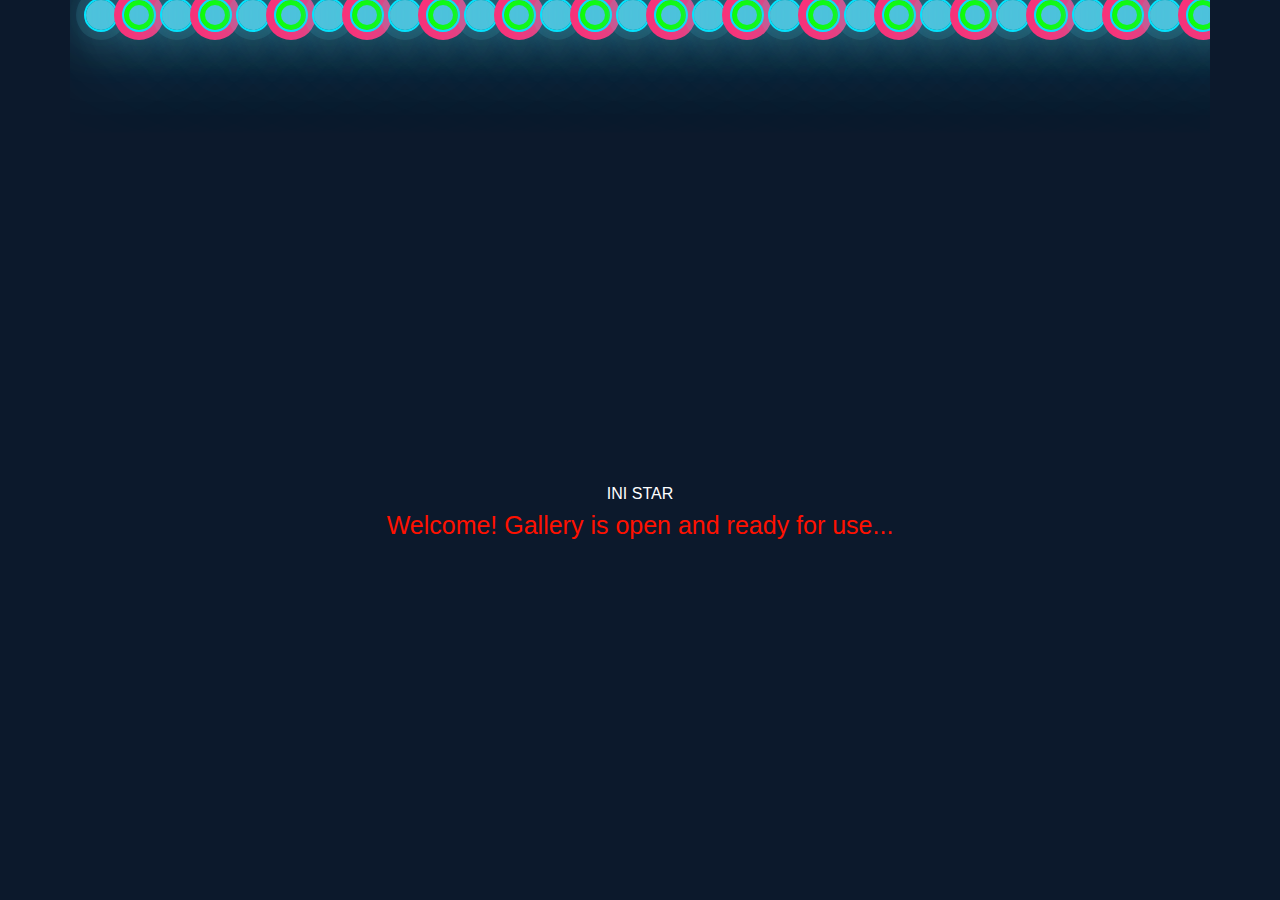
<file: animation of different colors going up.html>
<!DOCTYPE html>
<html lang="en">
<head>
 <meta charset="utf-8">
     <meta name="viewport" content="width=device-width, initial-scale=1">
     <title>Bootstrap demo</title>
     <link href="https://cdn.jsdelivr.net/npm/bootstrap@5.3.3/dist/css/bootstrap.min.css" rel="stylesheet" integrity="sha384-QWTKZyjpPEjISv5WaRU9OFeRpok6YctnYmDr5pNlyT2bRjXh0JMhjY6hW+ALEwIH" crossorigin="anonymous">
     <link rel = "stylesheet" href="style.css ">
</head>
<body>
    <div class = "container">
        <div class ="bubbles">
        <span style="--1:11;"></span>
        <span style="--1:12;"></span>
        <span style="--1:24;"></span>
        <span style="--1:10;"></span>
        <span style="--1:14;"></span>
        <span style="--1:23;"></span>
        <span style="--1:18;"></span>
        <span style="--1:16;"></span>
        <span style="--1:19;"></span>
        <span style="--1:20;"></span>
        <span style="--1:22;"></span>
        <span style="--1:25;"></span>
        <span style="--1:18;"></span>
        <span style="--1:21;"></span>
        <span style="--1:15;"></span>
        <span style="--1:13;"></span>
        <span style="--1:26;"></span>
        <span style="--1:17;"></span>
        <span style="--1:13;"></span>
        <span style="--1:28;"></span>
        <span style="--1:11;"></span>
        <span style="--1:12;"></span>
        <span style="--1:24;"></span>
        <span style="--1:10;"></span>
        <span style="--1:14;"></span>
        <span style="--1:23;"></span>
        <span style="--1:18;"></span>
        <span style="--1:16;"></span>
        <span style="--1:19;"></span>
        <span style="--1:20;"></span>
        <span style="--1:22;"></span>
        <span style="--1:25;"></span>
        <span style="--1:18;"></span>
        <span style="--1:21;"></span>
        <span style="--1:15;"></span>
        <span style="--1:13;"></span>
        <span style="--1:26;"></span>
        <span style="--1:17;"></span>
        <span style="--1:13;"></span>
        <span style="--1:28;"></span>
        </div>
    <div class="name"><h6>Ini star</h6><h1>Welcome! Gallery is open and ready for use...</h1></div>
    </div>
<style>
    *{
        margin: 0;
        padding: 0;
        box-sizing: border-box;
    }
    .name{
       position: relative;
       color: white;}
 h6{
    position:relative;
            font-family:'Trebuchet MS', 'Lucida Sans Unicode', 'Lucida Grande', 'Lucida Sans', Arial, sans-serif;
            font-weight:normal;
            color: #fff;
            text-transform: uppercase;
            display: flex;
             justify-content: center;
             -ms-align-items: center;
             align-items: center;
             min-height: 100vh;
 }
 h1{
    position:relative;
            font-family:'Trebuchet MS', 'Lucida Sans Unicode', 'Lucida Grande', 'Lucida Sans', Arial, sans-serif;
            font-weight:normal;
            color: #fff;
            font-size: 25px;
            color: #ff1100;
            display: flex;
             justify-content: center;
             -ms-align-items: center;
             align-items: center;
             min-height: 105vh;
             margin-top: -100vh;
 }
    body{
       min-height: 100bh;
       background:#0c192c;
    }
    .container{
        position: relative;
        width: 100%;
        height: 100vh;
        overflow: hidden;
    }
    .bubbles{
        position: relative;
        display:flex;
    }
    .bubbles span{
        position: relative;
        width: 30px;
        height: 30px;
        background: #4fc3dc;
        margin: 0 4px;
        border-radius: 50%;
        box-shadow: 0 0 0 10px #4fc3dc22,
        0 0 50px #4fc3dc,
        0 0 100px #4fc3dc;
        animation: animate 15s linear infinite;
        animation-duration: calc(10s/ var(--1))
    }
    .bubbles span:nth-child(even)
    {
        box-shadow: 0 0 0 10px #ff2d75,
        0 0 50px #4fc3dc,
        0 0 100px #4fc3dc;
    
     }
    @keyframes animate{
        0%
        {   transform: translateY(100vh) scale(0);
        }
        100%
        {   transform: translateY(-10vh) scale(1);
        }
    }


</style>
</file>
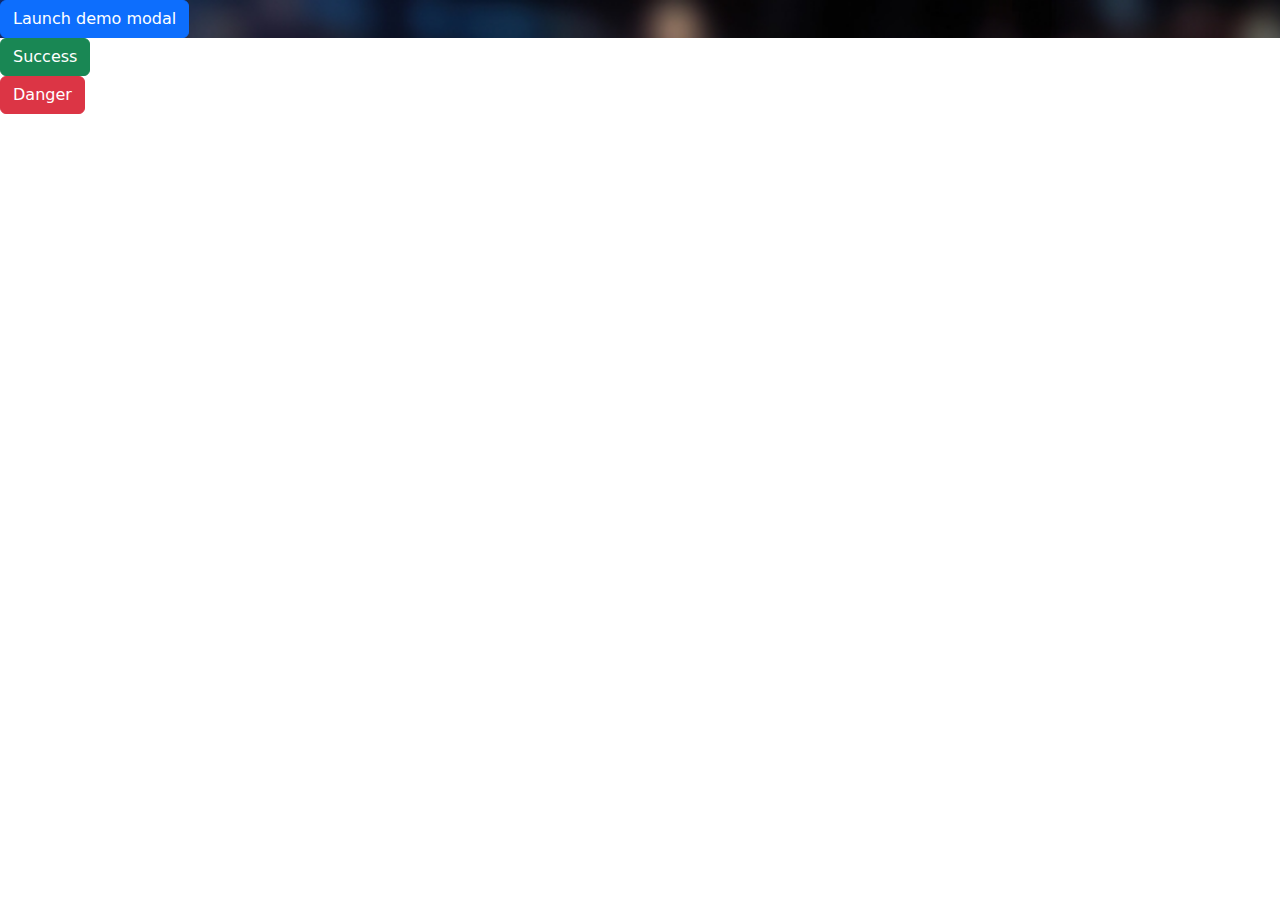
<file: botton one i did first.html>
<!doctype html>
<html lang="en">
  <head>
    <meta charset="utf-8">
    <meta name="viewport" content="width=device-width, initial-scale=1">
    <title>Bootstrap demo</title>
    <link href="https://cdn.jsdelivr.net/npm/bootstrap@5.3.3/dist/css/bootstrap.min.css" rel="stylesheet" integrity="sha384-QWTKZyjpPEjISv5WaRU9OFeRpok6YctnYmDr5pNlyT2bRjXh0JMhjY6hW+ALEwIH" crossorigin="anonymous">
  </head>
  <body>

<style>
      .body{
        background-image: url("dddd.jpg");
        background-repeat: no-repeat;
        background-attachment: fixed;
        background-position: center;
        background-size: cover;


      h1{

        background-color: #4158D0;
        background-image: linear-gradient(43deg, #4158D0 0%, #C850C0 46%, #FFCC70 100%);
        background-repeat: no-repeat;
        background-attachment:fixed;
         }

      p{
        background-color: #4158D0;
        background-image: linear-gradient(43deg, #4158D0 0%, #C850C0 46%, #FFCC70 100%);
        background-repeat: no-repeat;
        background-attachment:fixed;
         }


        
      .colour{
          border-color: goldenrod;
      }
      .Border{
        h1{
          border-top-style: dotted;
          border-bottom-style:double;
          border-left-width: 10px;
          border-left-color: silver;
        }
        p{
          border-style:outset;
          border-width: Spx;
          border-color: gold;
          border-radius: 10px;
          padding: 5px;
        }
      }
    }
</style>


<div class ="body ">


  <!-- Button trigger modal -->
  <button type="button" class="btn btn-primary" data-bs-toggle="modal" data-bs-target="#exampleModal">
    Launch demo modal
  </button> 

</div>
<div class = "col"><botton type="button" class ="btn btn-success">Success</button></div>
<div class = "col"><botton type="button" class ="btn btn-danger">Danger</button></div>
</div>




<!-- Modal -->
<div class="modal fade" id="exampleModal" tabindex="-1" aria-labelledby="exampleModalLabel" aria-hidden="true">
<div class="modal-dialog">
<div class="modal-content">
<div class="modal-header">
<h1 class="modal-title fs-5" id="exampleModalLabel">Modal title</h1>
<button type="button" class="btn-close" data-bs-dismiss="modal" aria-label="Close"></button>
</div>
<div class="modal-body">
...
</div>
<div class="modal-footer">
<button type="button" class="btn btn-secondary" data-bs-dismiss="modal">Close</button>
<button type="button" class="btn btn-primary">Save changes</button>
</div>
</div>
</div>
</div>
<script defer src="https://cdn.jsdelivr.net/npm/bootstrap@5.3.3/dist/js/bootstrap.bundle.min.js" integrity="sha384-YvpcrYf0tY3lHB60NNkmXc5s9fDVZLESaAA55NDzOxhy9GkcIdslK1eN7N6jIeHz" crossorigin="anonymous"></script>
<script defer scr="https://cdn.jsdelivr.net/npm/@popperjs/core@2.11.8/dist/umd/popper.min.js" integrity="sha384-I7E8VVD/ismYTF4hNIPjVp/Zjvgyol6VFvRkX/vR+Vc4jQkC+hVqc2pM8ODewa9r" crossorigin="anonymous"></script>
<script defer src="https://cdn.jsdelivr.net/npm/bootstrap@5.3.3/dist/js/bootstrap.min.js" integrity="sha384-0pUGZvbkm6XF6gxjEnlmuGrJXVbNuzT9qBBavbLwCsOGabYfZo0T0to5eqruptLy" crossorigin="anonymous"></script>
<div>
</body>
</html>
</file>
<file: style.css>
*,
*::before,
*::after{
padding: 0;
margin: 0;
box-sizing: border-box;
font-family: system-ui;
}




.loader{
  position: fixed;
  background: #3d4bdf url("spinnerloader.gif") no-repeat center;
  background-size: 7%;
  height: 100vh;
  width: 100%;
  position: fixed;
  z-index: 100000;
  display: flex;
  align-items: center;
  justify-content: center;
  overflow: hidden;
}
.preloader {
  position: fixed;
  width:5.2%;
  aspect-ratio: 1;
  padding: 0px;
  border-radius:100%;
  border:2px solid;
  border-top-color:rgba(0,0,0, 0.65);
  border-bottom-color:rgba(0,0,0, 0.15);
  border-left-color:rgba(0,0,0, 0.65);
  border-right-color:rgba(0,0,0, 0.15);
  -webkit-animation: preloader4 0.8s linear infinite;
  animation: preloader4 0.8s linear infinite;
}
.loader::after{
  position: fixed;

  content: "Loading ...";
  padding-block-start: 7rem;
}
@keyframes preloader4 {
  from {transform: rotate(0deg);}
  to {transform: rotate(360deg);}
}
@-webkit-keyframes preloader4 {
  from {-webkit-transform: rotate(0deg);}
  to {-webkit-transform: rotate(360deg);}
}

.container{
  position: relative;
  width: 100%;
  height: 100vh;
  overflow: hidden;
}
.bubbles{
  position: relative;
  display:flex;
}
.bubbles span{
  position: relative;
  width: 0px;
  aspect-ratio: 1;
  background: #4fc3dc;
  margin: 2%;
  border-radius: 50%;
  outline: 2px solid #02e6ff;
  animation: animate 1s linear infinite;
  animation-duration: calc(10s/ var(--1))
}
.bubbles span:nth-child(even)
{
  border: 5px solid rgb(13, 255, 0);
}
@keyframes animate{
  0%
  {   transform: translateY(100vh) scale(0);
  }
  100%
  {   transform: translateY(-10vh) scale(1);
  }
}


/*background color*/
.background{
  pointer-events: none;
  --clr-body-bg: linear-gradient(rgba(0, 0, 0, 0.534),#943050e4);
  background: var(--clr-body-bg);
margin: 0;
left: 0;
height: 100vh;
right: 0;
z-index:1;
top: 0;
animation-duration: 0.5ms ease-in-out;
}
.background p{
  background-color: #ffffff00;
  position: absolute;
  text-align: center;
  top: 50%;
  color: #fff;
}
.background img{
  position: relative;
  pointer-events: none;
  background: var(--clr-body-bg);
  height: 100vh !important;
  width: 100vw;
  object-fit: cover;
  top: 0;
  z-index: -1;
  background-repeat: no-repeat;
  background-attachment:scroll;
  background-size:cover;
  background-repeat: no-repeat;
}

body{
margin: 0;
overflow: hidden;
text-rendering: optimizeSpeed;
--body-clr-: #000;
color: var(--body-clr-);
min-height: 100vh;
}
.daf{
  visibility: hidden;
  transition: visibility 2s;
}
img{
  display: block;
  max-width: 100%;
}
 ::-webkit-scrollbar{
  position: absolute;
    width: 1em;
    height: 1em;
}
::-webkit-scrollbar-track{
    background-color: #ffffff;
    border-radius: 2px;
    margin-block: 0.5em;
}
::-webkit-scrollbar-thumb{
    background: hsl(120, 69%, 24%);
    border: .2em solid hsl(120, 100%, 58%);
    border-radius: 100vw;
}
::-webkit-scrollbar-thumb:hover{
    background: linear-gradient(#008aff, #00ffe7);
    animation: scrollbaranimate 5s linear infinite;
}
@keyframes scrollbaranimate {
    0%,100%{
        filter:hue-rotate(0deg);
    }
    50%{
        filter: hue-rotate(360deg);
    }
}
.Profile-login{
position: fixed;
left: 60em;
z-index: 3;
top: .7rem;
}
.menubar{
  position: relative;
  border-radius: 50% ;
  cursor: pointer;
}
.menubar p{
  position: absolute;
  top: 0em;
  left: 3rem;
  white-space: nowrap;
  background: #db143cc3;
  padding: .2rem .5rem;
  border-radius: 10px;
  border: 3px solid rgb(227, 75, 106);
}
.menubar p:hover{
  background:  #ff5174c3 ;
}
.menubar img{
width: 35px;
aspect-ratio: 1 / 1;
object-fit: cover;
border-radius: inherit;
display: block;
}
/* menu bar */
.examples {
top: 3em;
max-width: 1200px;
left: -7em;
cursor: pointer;
position: fixed;
transform: scale(.08);
z-index: 5;
}
.examples button {
background: transparent;
border: 20px solid var(--button-color, #120bd3);
border-radius: 3em;
}


.button-two[data-state="closed"] :is(.top, .bottom) {
animation: to-open-icon 1s forwards;
}

.button-two[data-state="opened"] :is(.top, .bottom) {
animation: to-close-icon 1s forwards;
}
.button-two .hamburger {
transition: rotate 800ms 100ms;
}
.button-two[data-state="opened"] .hamburger {
rotate: 1turn;
}

.button-two .line.top {
--rotation: -45deg;
transform-origin: 65px 45px;
}
.button-two .line.bottom {
--rotation: 45deg;
transform-origin: 60px 55px;}
@keyframes to-close-icon {
0% {stroke-dashoffset: 0;}
40% {stroke-dashoffset: 79.9}
60%{stroke-dashoffset: 79.9;  rotate: calc(var(--rotation))} 
100% {stroke-dashoffset: 0;rotate: var(--rotation);}}
@keyframes to-open-icon {
0% {      stroke-dashoffset: 0;  rotate: var(--rotation);    } 
40% {stroke-dashoffset: 79.9;rotate: var(--rotation);} 60% {stroke-dashoffset: 79.9;}
100% {    stroke-dashoffset: 0;}}
/* £nd of background color*/
.scroll-watcher{
height: 3px;
position: fixed;
top:0;
left: 0;
z-index: 1000;
background-image: linear-gradient(90deg, #72FFB6, #10D164);
animation: bg-animation 5s infinite alternate;
background-size: 500%;
width: 100%;
scale: 0 1;
transform-origin: left;
animation: scroll-watcher linear;
animation-timeline: scroll(y);
border-radius: 0 50vw 50vw 0;
}
@keyframes scroll-watcher{
to{scale:1 1;}
} 

/*header main navigator begins*/
.header-main{           
width:100%;
height: 3.5em;
padding: 0 60px;
--headermain-bg-: linear-gradient(  90deg, #8A2387,#E94057, #F27121,#FDC830);
background-image: var(--headermain-bg-) ;
animation: bg-animation 30s infinite alternate;
background-size: 1000%;
position: fixed;
border-radius: 0 0 20px 20px;
box-shadow: 2px 2px 21px 1px rgba(0, 0, 0, 0.527);
padding-block: 1rem;
display: flex;
transition: margin-top .7s ease-in-out;
transition: background 1s ease-in;
z-index: 2;
}

.header-main nav{
display: flex;
align-items: center;
flex-wrap: nowrap;
}
.header-main .logo{
position:fixed;
align-self: center;
margin-right:  30em;
}
.header-main .logo img{
height: 35px;
cursor: pointer;
}
.header-main ul{
position: fixed;
height:auto;
list-style: none;
display: flex;
}

.header-main ul li a {
position: relative;
display: inline-block;
bottom: 0;
right: 0;
left: -8rem;
font-size: 1.1em;
font-optical-sizing: auto;
font-weight:bolder;
font-family: "Barlow", sans-serif;
font-style: normal;
--headermain-clr-txt: #000;
color: var(--headermain-clr-txt);
text-transform: uppercase;
text-decoration:none;
white-space:nowrap;}
.header-main li{
    position: relative;
    margin-left: 50px;
    cursor: pointer;
    transition: left .6ms;
    left: 150px;
    top: 2px;
}

nav .line{
position: absolute;
top: -10px;
height: 2.5px;
transform: scale(0);
background-image: linear-gradient(90deg,  #000 , #444444, #333, #000) ;
animation: bg-animation 5s infinite alternate;
background-size: 300%;
border-radius:  12% 8% 9% 8% / 50% 52% 47% 48%  ;
transition: width 1s 0s;
pointer-events: none;
}
.header-main nav ul li:nth-child(1):hover~ .line{
width: 45px;
left:72px;
transform: scale(1);
transition: left .3s;
}

.Gallery, .header-main nav ul li:nth-child(2):hover~ .line{
width: 72px;
left: 168px;
transform: scale(1);
transition: left .3s;
}

.Portfolio, .header-main nav ul li:nth-child(3):hover~ .line{
width: 88px;
left: 289px;
transform: scale(1);
transition: left .3s;
}

.Aboutme, .header-main nav ul li:nth-child(4):hover~ .line{
width: 83px;
left: 426px;
transition: left .3s;
transform: scale(1);
}

 .header-main nav ul li:nth-child(5):hover~ .line{
width: 74px;
left: 560px;
transform: scale(1);
transition: left .3s;
}

/*dropdowm effect*/




    .header-main ul li ul li a{
        position: relative;
        color: #000 !important;
        background: #00ffe7;
        top: -1px;
        align-items: center;
        text-align: center;
        height: max-content;
        padding: 7px;
        width: 10em;
        align-items: center;
        justify-content: center;
        border-radius:  5px;
       transform: translateX(-7.2em);
        overflow: hidden;
    }
.more-menu{
        position: relative;
        left: 11.1em !important;
        pointer-events: none !important;
        background: #00e5ff !important;
        height: 4.7em !important;
        padding: 0 7.6em 0 3.4em!important;
        transition: top .5s !important;
        opacity: 0;
        font-family: Arial, Helvetica, sans-serif;
        font-weight: 100;
        font-size: medium;
    }
    .more-btn{
        position: relative;
        width: 9.8em !important;
        transform: translateX(-14.15em);
        background: #00ffe7;
        text-align: center;
        height: 2.3em;
        width: 10em;
        display: flex;
        align-items: center;
        justify-content: center;
        font-family: Arial, Helvetica, sans-serif;
        font-weight: 100;
        font-size: large;
        padding-left: 2.7em;
        white-space: nowrap;
        border-radius: 0 0 5px 5px;
    }
    .more-btn svg{
    position: relative;
    left:-10px;
    transform: scale(.7);
    top: 5px;
    
    }

    .header-main ul li ul li a:hover, .more-item:hover, .more-btn:hover{
        --clr-submenu-bg: rgba(255, 0, 0, 0.112);
        background: var(--clr-submenu-bg) !important;
    }
    .more-btn:hover .more-menu{
   opacity: 1;
   top: -.1em !important;
   pointer-events: all !important;
    }
    .header-main ul li ul{
        position: absolute;
        display: flex;
        flex-direction: column;
        width: 10em;
        height: 15.7em;
        padding:  0px 7.6em  12em 55px;
        background: rgb(27, 220, 224);
        opacity: 0;
        pointer-events: none;
       left: -11.5em;
        top: 2.8em;
        transition: transform .5s ;
        transition: transform .3s ;
        border-radius:5px;
    }
    .header-main .sub::after{
        position: absolute;
        content: '';
        display: flex;
        background:rgba(0, 0, 0, 0);
        opacity: 1;
        justify-content: space-evenly;
        height: 1.5em;
        width: auto;
        inset: 0;
        top: 1em;
        cursor: default;
    }
     .header-main ul .Gallery:hover  .drop{
       pointer-events: all;
       transform: translateY(0);
       opacity: 1;
    }

.header-main.scrolled{
background: linear-gradient(  45deg , #FDC830 ,  #F37335);
margin-top: -.3em;
}
.header-main.scrolled nav .line{
top: 23px
}
.header-main.scrolled .search{
  position: fixed;
  top: -3em;
}
.header-main.scrolled.header-main ul li a:hover{
position: relative;
color: #656565;
 }
.menubar img.scrolled .Profile-login{
  position: fixed;
  top: 3px;
 }
@keyframes rotategallery {
from{
transform: rotate(0deg);
}
to{
transform: rotate(360deg);
}
}
@keyframes changecol {
0%{
filter: hue-rotate(0deg);
}
100%{
filter: hue-rotate(360deg);
}
}
@keyframes stop {
0%{
transform: rotate(none);
}
100%{transform: rotate(none);}
}

/* The submenu line height to each other */

/* sub menu line height ends */
.header-main .sm-links{
padding-bottom: 0px;
display: flex;
right: 150px;
}

/* Search bar */
.search{
position: fixed;
border-radius: 28px;
align-items: center;
background:#ffaed7c0 ;
height:30px;
border:none;
transform:  translate(-50%,50%);
width: 30px;
margin-bottom: 24px;
top: -.2em;
left: 900px;
align-content: center;
padding-block: 1rem;
border-radius: 40px;
overflow: hidden;
box-shadow: 0 0 2px .5px rgba(0, 0, 0, 0.256);
visibility: visible;
transition: visibility 2s 5s;
z-index: 2;
transition: width 2s cubic-bezier(0.68, -0.55, 0.27, 1.55) ;
}

.search-input{
position: absolute;
font-size: 16px;
font-family: Moderustic, sans-serif;
transform:  translate(-50%,50%);
color: #fff;
top: -6px;
left: 170px;
outline: none;
font-weight: 400;
border: none;
background: rgba(0, 0, 0, 0);
}

.search:hover {
transition: width 1s cubic-bezier(0.01, 0.01, 0.26, 0.68);
width: 240px;
box-shadow: none;
}

/*Focus within the search bar*/
.search:focus-within{
background: var(--headermain-bg-) ;
animation: bg-animation 30s infinite alternate;
background-size: 300%;
border-radius: 50px;
width: 230px;
border:1px solid white;

}

/*Search sign*/
.searchp{
position: absolute;
cursor: pointer;
border-radius: 35px;
inset: 0 auto;
opacity: 1;
align-self: center;
height: max-content;
}
@keyframes movesearchtoright {
 0%{
  right: 90%
 }
  100%{
    right: 0%;
  }
}
/*search sign image*/
.searchp img{
position: relative;
width: 23px;
aspect-ratio: 1;
align-self: center;
}

.search button{
border-radius: 60px;
border: none;
width: 2.3em;
aspect-ratio: 1;
display:grid;
place-items: center;
}
.search:focus-within> .searchp button{
transition: 2s;
background: #fcd1d1;
}
.search:focus-within> .search-input{
position: absolute;
left: 6rem;
width: 70%;
align-self: center;
}

/*Input for search bar*/
.search:focus-within> .searchp{
position: absolute;
animation: movesearchtoright 1s linear forwards ;
}

/*Place holder*/
.search-input::placeholder{
color: rgb(255, 255, 255);
transition: color 1s;
position: relative;
}
.search:hover > .search-input::placeholder{
position: absolute;
color: rgb(255, 100, 100);
width: auto;
}

.search:focus-within> .search-input::placeholder{
color: transparent;
}

.search button[type="reset"]{
position: absolute;
opacity: 0;
left: 85%;
width: 25px;
top: -1em;
cursor: pointer;
border-radius: 50%;
z-index: 2;

}
.search button[type="reset"]:hover{
  background: transparent;
  border: 2px solid #fff;
}
.search button [type="reset"] svg{
  display: block;
height: 100%;
color: #000;
width: 100%;
cursor: pointer;
}
.search:not(:focus-within)> .searchp{
opacity: 1;
}
.searchp.active{
transition: opacity 2s;
opacity: 0;
}
.search [type="reset"].active{
position: relative;
opacity: 1;
animation-delay: 1.2s;
cursor: pointer;
}

.search:not(:focus-within) .search-input button[type="reset"]{
position: relative;
animation: none;
}
.search-input button[type="reset"]:active> button[type="reset"]{
position: relative;
transition: 3s;
top: -7px;
cursor: pointer;
}

@keyframes visibleclose {
0%{
opacity: 1;}
100%{
opacity: 1;}}
@keyframes clickclose {
0%{
position: relative;
top: 4px}
50%{
position: relative;
top: 3px;}
100%{
position: relative;
top: -7px;}}
.submit{
position: relative;
display: inline-block;
cursor: pointer;
left: 620%;
transform: scale(0.5);
filter: contrast(100%);
top: -12px;
opacity: 1;
background: none;}
.search:focus-within:hover .submit.active{
position: relative;
opacity: 1;
background: none;}
#cover {
position: fixed;
top: 6.2em;
left: 71em;
width: 5.6em;
height: 6em;
padding: 35px;
margin: -120px auto 0 auto;
background-color: #ff7575;
border-radius: 20px;
box-shadow: 0 10px 40px #ff7c7c, 0 0 0 10px #ffffffeb;
transform: scale(0.3);
z-index: 3;}
#s-cover {
width: 1px;
padding-left: 10px;
padding-bottom: 55px;
padding-top: 0px;
align-content: center;}
#cover button {
position: absolute;
display: block;
width: 84px;
height: 96px;
right: .23em;
top: 0em;
color: #fff;
font-family: Nunito;
padding: 0;
margin: 0;
border: 0;
background-color: transparent;
cursor: pointer;}
#s-circle {
position: relative;
top: -8px;
left: 1em;
width: 65px;
height: 65px;
margin-top: 0;
border-width: 15px;
border: 15px solid #ffffff;
background-color: transparent;
border-radius: 50%;
transition: 0.5s ease all;}
#cover button span {
position: absolute;
top: 68px;
left: -4px;
display: block;
width: 55px;
height: 15px;
background-color: transparent;
border-radius: 10px;
transform: rotateZ(-55deg);
transition: 0.5s ease all;}
#cover button span:before,
#cover button span:after {
content: "";
position: absolute;
bottom: 0;
right: 5px;
width: 45px;
height: 15px;
background-color: #fdfdfd;
border-radius: 10px;
transform: rotateZ(-5deg);
transition: 0.5s ease all;
}#s-cover:hover #s-circle {
top: -1px;
width: 67px;
height: 15px;
border-width: 0;
background-color: #4dff65;
border-radius: 20px;
transition: all .5s;
transform: rotateZ(0deg);}
#s-cover:hover span {
top: 50%;
left: 4px;
width: 25px;
margin-top: -9px;
transform: rotateZ(0deg);}
#s-cover:hover button span:before {
bottom: 11px;
transform: rotateZ(-52deg);}
#s-cover:hover button span:after {
bottom: -11px;
transform: rotateZ(52deg);}
#s-cover:hover> button span:before,
#s-cover:hover> button span:after {
position: absolute;
right: -6px;
width: 40px;
background-color: #4dff65;
}
/*Apps*/
.header-main .sm-links{
position:relative;
display: flex;
left: 53em;
top: 2em;
transition: .2s;
}
.header-main .sm-links a{
position: absolute;
}
/*Apps image*/
.header-main .sm-links a img{
height: 30px;
animation-name:dance 1s linear infinite;
}
/*Youtube App*/
.header-main .sm-links .youtube img{
position: absolute;
height: 30px;
}
/*Windows App*/
.header-main .sm-links .window img{
position: absolute;
height: 30px;
margin-left: 3em;
}
/*Keyframes Animation for apps under the search bar*/
@keyframes dance{
0%{
opacity: 1.4}
10%{
transform: scale(1.3);
opacity: 1}
20%{
transform: scale(1.2);
opacity: 1}
50%{
transform: scale(1.1);
opacity: 1}
100%{
transform: scale(1);
opacity: 1}
}
/*bootstrap comment*/
.tooltip{
opacity: 1;
position: absolute;
font-size: 12px;
color: white;
background: #555;
padding: 8px;
top: 50px;
margin-top: -37px;
border-radius: 15%;
margin-left: -35px;
transform: scale(0);
height: 14px;
text-align: center;
&:after{
content: '';
position: absolute;
background: #555;
clip-path: polygon(50% 0%, 0% 100%, 100% 100%);
height: 15px;
width: 18px;
top: -9px;
left: 40px;}}
/*Youtube comment*/
.tool{
opacity: 1;
position: absolute;
font-size: 12px;
color: white;
background: #555;
padding: 8px;
top: 15px;
border-radius: 15%;
top: 50px;
margin-top:-30px ;
margin-left: 0px;
transform: scale(0);
height: 12px;
text-align: center;
&:after{
content: '';
position: absolute;
background: #555;
clip-path: polygon(50% 0%, 0% 100%, 100% 100%);
height: 15px;
width: 18px;
top: -10px;
left: 13px;}}
/*Hover for app comments*/
.header-main .sm-links .window:hover > .tooltip{
top:80px;
text-decoration: none;
display: flex;
transition: 250ms;
animation: dance 0.5s ease-in-out linear infinite;
animation-delay: 5s;
transform:scale(1);
}
.header-main .sm-links .youtube:hover > .tool{
top: 80px;
transition: 250ms;
animation: dance 0.5s ease-out linear infinite;
animation-delay: 2s;
transform: scale(1);
}

.sideNavbg{
transition: right .6s;
position: fixed;
background: rgba(255,255,255,0.2);
--width-: 100%;
width: var(--width-);
right: -300%;
height: 100vh;
-webkit-backdrop-filter:blur(10px);
backdrop-filter:  blur(10px);
top: 0;
text-align: center;
z-index: 2;
border-radius: 5px;
}
.sideNav ul {
position:fixed;
top: 20px;
/* background-image: linear-gradient(43deg, #161bb4 0%, #ff8d7b 46%, #ff0909 100%); */
border-radius: 2px;
color: #000;
transition: 1s;
z-index: 2;
right: -300%;
}
.nav .ul .li{
list-style:none;
margin-top:60px;
font-size: 18px;
line-height: 0px;
font-family: Verdana, Geneva, Tahoma, sans-serif;
cursor: pointer;
text-align: center;
pointer-events: visible;
display: none;
}
.nav .ul .li a{
position: relative;
text-decoration: none;
color:#000000;
}

.sideNav ul li>:hover{
height: fit-content;
background-color: #4158D0;
background: red;
color: #000;
border-radius: 3px;
transition: all ease-in-out 100ms;
}


.Home-body{
position: relative;
top: 35vh;
--clr-home-bg-: #ffffff;
width: 100vw;
background: var(--clr-home-bg-);
}
.title{
  position: relative;
  text-align: center;
  display: none;
  }
  .title p{
  font-size: 20px;
  font-weight: bold;
  font-family:'Franklin Gothic Medium', 'Arial Narrow', Arial, sans-serif;
  position:relative;
  display: inline-block;
  top: 20em;
  margin-top: 3em;
  --title-p-txt-clr: #4dff65;
  color: var(--title-p-txt-clr);
  }
  .title p::after{
  content: '';
  width: 50px;
  height: 35px;
  background: linear-gradient(#0e46d5cd,#08cd361c) ;
  position: absolute;
  top: -.7em;
  left:0;
  transform: rotate(10deg);
  border-top-left-radius: 15px;
  border-bottom-right-radius: 35px;
  }
  .title h1{
position: relative;
top: 10.5em;
font-size: 20px;margin-top: 10em;
font-family: cursive;
--title-h1-txt-clr-: #000;
color: var(--title-h1-txt-clr-);
  }
#features{
position: relative;
width: 100%;
top:-31.5vh;
display: grid;
place-items: center;
--clr-features-bg: #ffffff;
background: var(--clr-features-bg);
}

.background::before{
position: absolute;
content: '';
background:rgb(131, 45,74);
height: 60px;
width: 1000vw;
margin: 0px;
box-sizing: border-box;
top: 34.15em;
padding: 0;
--mask:
radial-gradient(23.85px at 50% calc(100% - 33px),#000 99%,#0000 101%) calc(50% - 40px) 0/80px 100%,
radial-gradient(23.85px at 50% calc(100% + 13px),#0000 99%,#000 101%) 50% calc(100% - 20px)/80px 100% repeat-x;
-webkit-mask: var(--mask);
mask: var(--mask);
z-index: 1;
}

#features .title{
  position: relative;
  top: -24em;
  display: block;
}
.feature-box{
position: relative;
top: -7em;
display: flex-block;
width: 80%;
align-items: center;
text-align: left;
margin-left: 20px;
margin-bottom: -8rem;
}
.feature-text{
  padding-bottom: 5rem;
}
.feature-content{
  display: inline-flex;
  position: relative;
  left: 0;
  top: 0;
  bottom: 0;
  margin: 0;
  padding: 0;
}

.feature-text h1{
font-size: x-large;
margin-left:50px;
margin-top: -30px;
line-height: 3rem;
font-weight: 100;
--features-subhead-: rgb(24, 205, 181);
color: var(--features-subhead-);  
position: absolute; 
font-family:Verdana, Geneva, Tahoma, sans-serif;
line-height: 1rem;
white-space: nowrap;
border-bottom: 2px solid grey;
padding-bottom: .5rem;
}
.feature-text p{
position: relative;
width: 45%;
text-align:initial; 
font-weight: 100;
font-size: 15px;
padding-inline: 2rem;
font-family:Verdana, Geneva, Tahoma, sans-serif;
--feature-undersubhead-: #000;
color: var(--feature-undersubhead-);

}
.feature-icon{
  position: relative;
  top: .5rem;
  color: white;
}
.feature-icon .feature-experienced-p-icon{
   width: 30px;
}
.feature-icon .feature-booking-icon{
  position: relative;
 display: inline-block;
 top: -.7rem;
}
.feature-icon .feature-cost-icon{
  position: relative;
  display: inline-block;
  top: -.7rem;
}
.feature-img-1{
  position: relative;
  margin-bottom: -4rem;
  top:-1rem;
}
@media (prefers-reduced-motion: no-preference){
  article > img{
  scale: 1em; opacity: 0;
  animation: fade-in-out linear forwards;
  animation-timeline: view();
  animation-range: contain;
  }}
  @keyframes fade-in-out{
  to{ scale: 1; opacity: 1;}
  }  
.feature-img-1 img{
  width: 20rem;
 aspect-ratio: 1;
  object-fit: contain;
}

#service{
position: relative;
--clr-stubborn-bg:#ffffff;
background-color: var(--clr-stubborn-bg);
width: 100%;
margin-top: -10.84em;
display: grid;
place-items: center;
z-index: 1;
}
#service .title{
  display: block;
position: relative;
top: -25em;
}
.service-content{
  position: relative;
  top: -6rem;
  margin: auto;
  display: flex;
  align-items: center;
  justify-content: center;
  flex-direction: auto;
  flex-wrap: wrap;
  grid-template-columns: repeat(auto-fit, minmax(-5rem, 1fr));
}

.setting-item{
  position: relative;
  font-family: system-ui, -apple-system, BlinkMacSystemFont, 'Segoe UI', Roboto, Oxygen, Ubuntu, Cantarell, 'Open Sans', 'Helvetica Neue', sans-serif;
  width: 300px;
  height: 15em;
  place-items: center;
  padding-inline-start: 2em;
  padding-block-start: .5em;
  overflow: hidden;
  margin-inline: 2em;
  border-radius: 14px;
  background: linear-gradient(145deg, #e6e6e6, #ffffff);
 --setting-box-shadow-: 8px 8px 16px #d1d1d1,
                     -8px -8px 16px #ffffff;
   cursor: pointer;
   box-shadow: var(--setting-box-shadow-);
   transition:background 1s;
   overflow: hidden;
  margin-block-end: 2.2rem;
}

.setting-item:hover {
  background: linear-gradient(145deg, #bb0738, #ff3366);
  --setting-box-shadow-hover-:8px 8px 16px #d1d1d1,
  -8px -8px 16px #ffffff;
transition:background 2s;
  box-shadow:  var(--setting-box-shadow-hover-)
}
.setting-item h2{
  color: black;

}
.icons{
  font-size: 30px;
  color: #ff3366;
  transition: color 1s;
  margin-top: 30px;
}
.setting-item:hover .icons{
  margin-top: 5px;
  transition: margin-top .6s;
  color: #fff;
}
.setting-item:hover h2{
  color: #fff;
}
.setting-item p{
   color: grey;
   font-weight: 400;
   margin-top: 15px;
}
.setting-item:hover p{
  color: hsl(0, 0%, 0%);
}
.arrow{
  font-size: 30px;
  color: #ff3366;
  margin-top: 15px;
  display: none;
}
.setting-item:hover .arrow{
  color: #fff;
  margin-top: 7px;
  display: block;
  background: #0000003a;
  border-radius: 50%;
}
.setting-item .arrow:hover{
  background: #0000008d;
    }

.Testimonial{
position: relative;
width: 100%;
justify-content: center;
align-content: center;
--clr-testimonial-bg: #ffffff;
top: -10.84em;
margin-top: 10.85em;
background: var(--clr-testimonial-bg);
}
#Testimonials{
position: relative;
height: 100%;
width: 100%;
}
.test-row{
  position: relative;
  top: 103em;
width: 80%;
display: flex;
justify-content: space-between;
align-items: center;
flex-wrap: wrap;
margin: auto;
padding-block-end: 7em;
}
#Testimonials .title{
  display: block;
  position: relative;
  top: -25em;
}

.test-col{
position: relative;
flex-basis: 30%;
padding: 10px;
--testimonial-txt-clr: #000;
color: var(--testimonial-txt-clr);
top: -110em;
margin: auto;
margin-bottom: 100px;
border-radius: 5px;
transition: transform .7s;
box-shadow: 0px 0px 7px .5px #726969;
cursor: pointer;
z-index: 1;
}
.test-col p{
font-size: 14px; 
margin-top: 5px;
height: 20%;
font-family: 'Segoe UI', Tahoma, Geneva, Verdana, sans-serif;
}
.user{
display: flex;
align-items: center;
margin:0px 0;
cursor: pointer;
}
.user img{
width: 40px;
margin-right: 7px;
margin-top: -8px;
border-radius: 3px;
}
small{
position: absolute;
top: 15px;
white-space: nowrap;
color:#008aff;
right: 2rem;
cursor: pointer;
}
.user-info h4{
  color: #000;
  font-family: "Barlow", sans-serif;
  font-style: normal;
}
.test-col:hover{
transition: transform .7s;
transform: translateY(-3px);
cursor: pointer;
box-shadow: 0px 0px 10px 1px #726969;
}



:root {
  --bg-color: rgb(20, 20, 20);
  --card-color: rgb(0, 7, 41);
}


#cards {
  display: flex;
  flex-wrap: wrap;
  gap: 8px;  
  position: relative;
  top: -17em;
  max-width: 916px;
  width: calc(100% - 20px);
  align-items: center;
  justify-content: center;
  margin: auto;
}

#cards:hover > .card::after {
  opacity: 1;
}

.card {
  background-color:rgba(255, 255, 255, 0.425);
  border-radius: 10px;
  cursor: pointer;
  display: flex;
  aspect-ratio: 1/.8;
  
  flex-direction: column;
  position: relative;
  width: 300px;  
  z-index: 1;
}

.card:hover::before {
  opacity: 1;
}

.card::before,
.card::after {
  border-radius: inherit;
  content: "";
  height: 100%;
  left: 0px;
  opacity: 0;
  position: absolute;
  top: 0px;
  transition: opacity 500ms;
  width:100%;
}

.card::before {
  background: radial-gradient(
    450px circle at var(--mouse-x) var(--mouse-y), 
    rgba(255, 255, 255, 0.31),
    transparent 70%
  );
  z-index: 3;
}

.card::after {  
  background: radial-gradient(
    550px circle at var(--mouse-x) var(--mouse-y), 
    rgba(255, 255, 255, 0.575),
    transparent 10%
  );
  z-index: 1;
}

.card > .card-content {
  background-color: var(--card-color);
  border-radius: inherit;
  display: flex;
  flex-direction: column;
  flex-grow: 1;
  inset: 1.5px;
  padding: 10px;
  position: absolute;
  z-index: 2;
}

/* -- ↓ ↓ ↓ extra card content styles ↓ ↓ ↓ -- */

h1, h2, h3, h4, span {
  color: rgb(240, 240, 240);
  font-family: "Rubik", sans-serif;
  font-weight: 400;
  margin: 0px;
}

#card svg {  
  color: rgb(240, 240, 240);
}

.card-image {
  align-items: center;
  display: flex;
  height: 50%;
  justify-content: center;
  overflow: hidden;
}

.card-image svg {
  font-size: 6em;
  opacity: 0.25;
}

.card-info-wrapper {
  align-items: center;
  display: flex;
  flex-grow: 1;
  justify-content: flex-start;
  padding: 0px 10px;
}

.card-info {
  align-items: flex-start;
  display: flex;
  gap: 10px;
}

.card-info svg {  
  font-size: 1em;
  height: 20px;
  margin-top: 1em;
}

.card-info-title > h3 {
  font-size: 1.1em;
  line-height: 50px;
}

.card-info-title > h4 {
  color: rgba(255, 255, 255, 0.5);
  font-size: 0.85em;
  margin-top: 8px;
}


/* .bottomcardline{
    position: relative;
    margin: 2em;
} */



.swiper-container {
    position: relative;
    top: -10em;
    max-width:1120px;
    height: 35em;
    width: 100%;
    display: flex;
     align-items: center;
     align-content: center;
     justify-content: center;
     margin: auto;
     border-radius: 5px;
     cursor: pointer;
    z-index: 1;
  }
.swiper-container::after{
  content: '';
  --swiper-container-bg-: linear-gradient(45deg, #12c2e9, #c471ed, #f64f59);
  background: var(--swiper-container-bg-);
  position: absolute;
  z-index:-1;
   inset: 0;
   transform: skewY(5deg);
   border-radius: 5px;
}
  .swiper-slide {
    display: -webkit-box;
    display: -ms-flexbox;
    display: -webkit-flex;
    display: flex;
    -webkit-box-pack: center;
    -ms-flex-pack: center;
    -webkit-justify-content: center;
    justify-content: center;
    -webkit-box-align: center;
    -ms-flex-align: center;
    -webkit-align-items: center;
    align-items: center;
    /* border: 2px solid pink */
  }

  .swiper-slide img {
    display: block;
    width: 100%;
    height: 100%;
    object-fit: cover;
    margin: auto;

  }


.slide-content{
  position: relative;
  display: -webkit-box;
  display: -ms-flexbox;
  display: -webkit-flex;
  display: flex;
  width: 85%;
  -webkit-box-pack: center;
  -ms-flex-pack: center;
  -webkit-justify-content: center;
  justify-content: center;
  -webkit-box-align: center;
  -ms-flex-align: center;
  -webkit-align-items: center;
  align-items: center;
  border-radius: 25px;
  overflow: hidden;
} 


.image-content,
.card-contentswiper{
  position: relative;
    display: flex;
    flex-direction: column;
    align-items: center;
    width: 13.9em;
    height: fit-content;
    background: white;
    border-radius: 0px 25px 25px 25px;
    margin: auto;
}
.image-content{
position: relative;
display: flex;
align-items: center;
justify-content: center;
padding-block: .5em;
border-radius: 25px 25px 25px 25px;
}
.card-contentswiper{
  position: relative;
  pointer-events: visible;
  display: flex;
}
.overlaycard{
    position: absolute;
    left: 0;
    top: 0;
    height: 100%;
    width: 100%;
    background-color: #4070f4;
    border-radius: 25px 25px 0 25px;
}
.overlaycard::after{
content: '';
position: absolute;
bottom: -20px;
height: 50px;
width: 40px;
left: 0;
background-color: #fff;
z-index: -1;
cursor: text;
}
.overlaycard::before{
  content: '';
  position: absolute;
  bottom: -20px;
  height: 50px;
  width: 40px;
  right: 0;
  background-color: #4070f4;
  z-index: -1;
  }
.card-imageswiper{
    position: relative;
    height: 150px;
    width: 150px;
    border-radius: 50%;
}

.card-imageswiper .card-img{
    height: 100%;
    width: 100%;
    object-fit: cover;
    border-radius: 50%;
    border: 4px solid #008aff;
}
.name{
    font-size: 20px;
    font-weight: 500;
    color: #333;
    margin-top: .7em;
}
.description{
    font-size: 15px;
    position: relative;
    color: #333;
    text-align: center;
    top: .2em;
    pointer-events: visible;
}

:root {
  --clr-neon: #02e6ff;
  border-radius: 0.25em;
  --clr-bg: hsl(323 21% 16%);
}
.view-more-button{
  position: relative;
  font-size: 16px;
  border-radius:6px;
  color: var(--clr-neon);
  border: var(--clr-neon) 0.13em solid;
  padding: 0.25em 1em;
  line-height: 25px;
  background-color: transparent;
  border-radius: 0.25em;
  text-shadow: 0 0 0.01em hsl(180, 100%, 50%), 0 0 0.05em currentColor;
  box-shadow: inset 0 0 0.05em 0 var(--clr-neon), 0 0 0.05em 0 var(--clr-neon);
  font-family:Arial, Helvetica, sans-serif;
  cursor: pointer;
  margin: 25px;
  
}
.view-more-button::after {
  content: "";
  position: absolute;
  top: 0;
  bottom: 0;
  left: 0;
  right: 0;
  box-shadow: 0 0 3em 0.5em var(--clr-neon);
 transform: scale(1);
  height: 100%;
  width: 100%;
  background: var(--clr-neon);
  transition: opacity .5s linear ease-in;
  opacity: 0.3;
}

.view-more-button::before {
  content: "";
  position: absolute;
  background: var(--clr-neon);
  top: 90%;
  left: 35%;
  width: 30%;
  height: 100%;
  transform: perspective(.5em) rotateX(70deg) scale(1, 0.35);
  filter: blur(.5em);
  opacity: 0.7;
  transition: opacity 1s linear;
  z-index: 2;
}
.view-more-button p{
  position: relative;
  z-index: 2;
}

.view-more-button:hover::after,
.view-more-button:focus::after {
  opacity: 1;
}
.view-more-button:hover,
.view-more-button:focus {
  color: var(--clr-bg);
  text-shadow: none;
}

.view-more-button:hover::before,
.view-more-button:focus::before {
  opacity: 1;
}

.view-more-button:hover p{
  position: relative;
  color: var(--clr-bg);
  text-shadow: none;
}



.swiper-navBtn{
  position: relative;
  height: 28px !important;
  aspect-ratio: 1;
  display: grid;
  place-items: center;
  border-radius: 50%;
  background-color: #ffffffcc;
  border: 2px solid var(--clr-neon);
  transform: scale(1.2);
  transition: background .5s;
}
.swiper-navBtn:hover{
  background-color: #60ece561;
}
.swiper-navBtn::before,
.swiper-navBtn::after{
 font-size: 40px;
}

.swiper-button-next{
position: relative;
margin-right: -.4em;
}
.swiper-button-next svg{
  transform: scale(.7);
}
.swiper-button-prev svg{
 transform: scale(.7) rotate(180deg);
}
.swiper-button-prev{
  position: relative;
  margin-inline-start: -.3em;
}

.swiper-pagination-bullet{
  background-color: #f76eae ;
  opacity: 1;
}

.swiper-pagination-bullet-active{
background-color: #4579d8;
}

.bottomcardlineswiper{
 position: relative;
 bottom: 0;
}



#contact{
position:relative;
--clr-foot-bg: #ffffff ;
background: var(--clr-foot-bg);
height: 31em;
top: -10.84em
}
.contact-row{
width: 80%;
margin: 0 auto;
display: flex;
justify-content: space-between;
flex-wrap: wrap;
}
#contact .title{
  display: block;
  position: relative;
  top:-35em;
}

.contact-left,.contact-right{
position: relative;
bottom: 200px;
flex-basis: 45% ;
color: #000;
padding-top: 5em;
top: -20em;
font-family:'Franklin Gothic Medium', 'Arial Narrow', Arial, sans-serif;
font-weight:normal;
}
.contact-right{
text-align: right;
}
.contact-row h1{
margin: 10px 0;
}
.contact-row p{
position: relative;
line-height: 25px;
margin-top: 40px;
--contact-txt-clr: #000;
color: var(--contact-txt-clr);
}
.contact-left .fa,.contact-right .fa{
color:#161bb4;
}
.contact-img{
max-width: 150px;
opacity: 0.1;
position: relative;
display: flex;
margin: auto;
top: 2em;
border-radius: 10px;
}
.tag-list{
margin: 0;
padding-inline: 0;
list-style: none;
--clr-primary-400: #fc1f5300;
}  
.tag-list li{
max-width: 400px;
}
.tag-list li img{
position: relative;
height: 8em;
max-width:11em;
background: none;
border-radius: 3px;
flex-basis: 100%;
outline: .25em solid #ece0e0;
box-shadow:   0 0 .5em .1em rgb(0, 0, 0);
}
.scroll{
--clr-scroll-bg: #ffffff;
background: var(--clr-scroll-bg);
width: 100%;
position: relative;
top: -22rem;
margin-block-start: 11.19rem;

}
.scroller{
position: relative;
max-width: 650px;
--clr-scroller-bg: rgb(255, 255, 255);
background: var(--clr-scroller-bg);
margin: auto;
}
.scroller_inner{
padding-block: 3rem;
display: flex;
flex-wrap: wrap;
gap: 1rem;
}

.scroller[data-animated="true"]{
overflow: hidden;
-webkit-mask: linear-gradient(90deg,
transparent,
white 20%,
white 80%,
transparent);
mask: linear-gradient(90deg, transparent, white 20%,white 80%, transparent);

}
.scroller[data-animated="true"] .scroller_inner{
width: MAX-content;
flex-wrap: nowrap;
animation: scroll var(--animation-duration,5s) var(--animation-direction, forwards) linear infinite;
}
.scroller[data-direction="right"] {
--animation-direction:reverse ;
}
.scroller[data-direction="left"] {
--animation-direction:forwards ;}

/* .picture1 img{
position: relative;
height: 15em;
width: 5em;} */
@keyframes scroll{
to{
transform: translate(calc(-50% - 0.5rem));}}

footer{
  width: 100%;
  position: relative;
  margin-top: -27.1em;
  bottom: 0;
  margin-bottom: 0%;
  padding-bottom: 0%;
  margin-block-end: 0;
  padding-block-end: 0;

  /* background: radial-gradient(circle at 10% 20%, rgb(90, 92, 106) 0%, rgb(32, 45, 58) 81.3%); */
  /* background: radial-gradient(780px at 37.8% 100.3%, rgb(19, 55, 115) 2.2%, rgb(32, 7, 80) 20.2%, rgb(27, 88, 111) 58.6%, rgb(115, 88, 44) 75%, rgb(99, 19, 90) 89.6%, rgb(12, 51, 76) 96.1%); */
  background-image: linear-gradient(109.6deg, rgb(36, 45, 57) 11.2%, rgb(16, 37, 60) 51.2%, rgb(0, 0, 0) 98.6%);
  color: #fff;
  border-radius: 125px 125px 0 0;
  font-size: 13px;
  line-height: 20px;
  font-family: 'Segoe UI', Tahoma, Geneva, Verdana, sans-serif;
}
.footer-row{
  width: 85%;
  margin: auto;
  display: flex;
  flex-wrap: wrap;
  align-items: flex-start;
  justify-content: space-between;
}
.footer-col{
flex-basis: 25%;
padding: 10px;
cursor: default;
}
.footer-col:nth-child(2), .footer-col:nth-child(3){
   flex-basis: 15%;
}
.footer-col .footer-logo{
  width: 80px;
  margin-block-start: 30px !important;
}




.footer-col h3{
width:max-content;
margin-bottom: 40px;
padding-top: 6em;
position: relative;
  }
.footer-email-id{
  width: max-content;
  border-bottom: 1px solid #ccc;
  margin: 20px 0;
}
.footer-col ul li{
width:max-content;
 list-style: none;
 margin-bottom: 1.5em;
 cursor: pointer;
 transition: border .5s;
}
.footer-col ul li:hover{
  margin-bottom: 1.451em;
  border-bottom: 1px solid #ccc;
}
.footer-col ul li a{
   text-decoration: none;
   color: #ffffff;
 }



 .footer-social-icons  svg{
  position: absolute;
    transform: scale(1.5);
    cursor: pointer;
    color: rgb(42, 42, 255);
    
 }
 .footer-social-icons{
display: flex;
flex-direction: row;
 }
 .footer-social-icons .footericonbtn{
  width: 35px;
  height: 35px;
  position: relative;
  display:grid;
  place-items: center;
  border: 2px solid white;
  border-radius: 50%;
  margin-right: 1em;
  overflow: hidden;
 }
 .footer-social-icons .footericonbtn:hover svg {
   transform: scale(2);
   color: #ffffff;
 }
 .footer-social-icons .footericonbtn::before{
  content: '';
  position: absolute;
  width: 120%;
  height: 120%;
  background: rgb(20, 2, 110);
  transform: rotate(45deg);
  left: -110%;
  top: 90%;
 }
 .footer-social-icons .footericonbtn:hover::before{
  animation: footericonanimation 0.7s;
  top: -10%;
  left: -10%;
 }
 @keyframes footericonanimation {
  0%{
left: -110%;
top: 90%;
  }
  50%{
  left: 10%;
  top: -30%;
  }
  100%{
    top: -10%;
    left: -10%;
  }
 }
 .footersearch{
  position: relative;
  width: max-content;
  margin-block-end: 6rem;
 }
 .footersearch input{
  position: absolute;
  border: none;
  padding-left: .7rem;
  padding-block: .3rem;
  background-color: transparent;
 border-bottom: 2px solid gray;
 color: #fff;
 isolation: isolate;
 }
 .footersearch input:focus-within{
  outline: 2px solid red;
 }
 .footersearch input::placeholder{
  position: relative;
  left: 1rem;
 }
.footer-cancel-button{
  position: absolute;
  left: 100%;
  width: 25px;
  aspect-ratio: 1;
cursor: pointer;
border-radius: 50%;
 }
 .footer-line{
  width: 90%;
  border: 0;
  border-bottom: 1px solid #ccc;
  margin: 20px auto;
 }
 .footer-copyrights{
  text-align: center;
  margin-inline: auto;
  padding-bottom:1.2em;
  cursor: default;
 }
 .footer-underline{
  width: 100%;
  height: 5px;
  background: #767676;
  border-radius: 3px ;
  position: absolute;
  left: 0;
  overflow: hidden;
}
.footer-underline span{
   width: 15px;
   height: 100%;
   background: #fff;
   border-radius: 3px;
   position: absolute;
   top: 0;
   left: 10px;
   animation: footerlinemoving 2s linear infinite;
}
@keyframes footerlinemoving {
  0%{
   left: -20px;
  }
  100%{
    left: 100%;
  }
}
</file>
